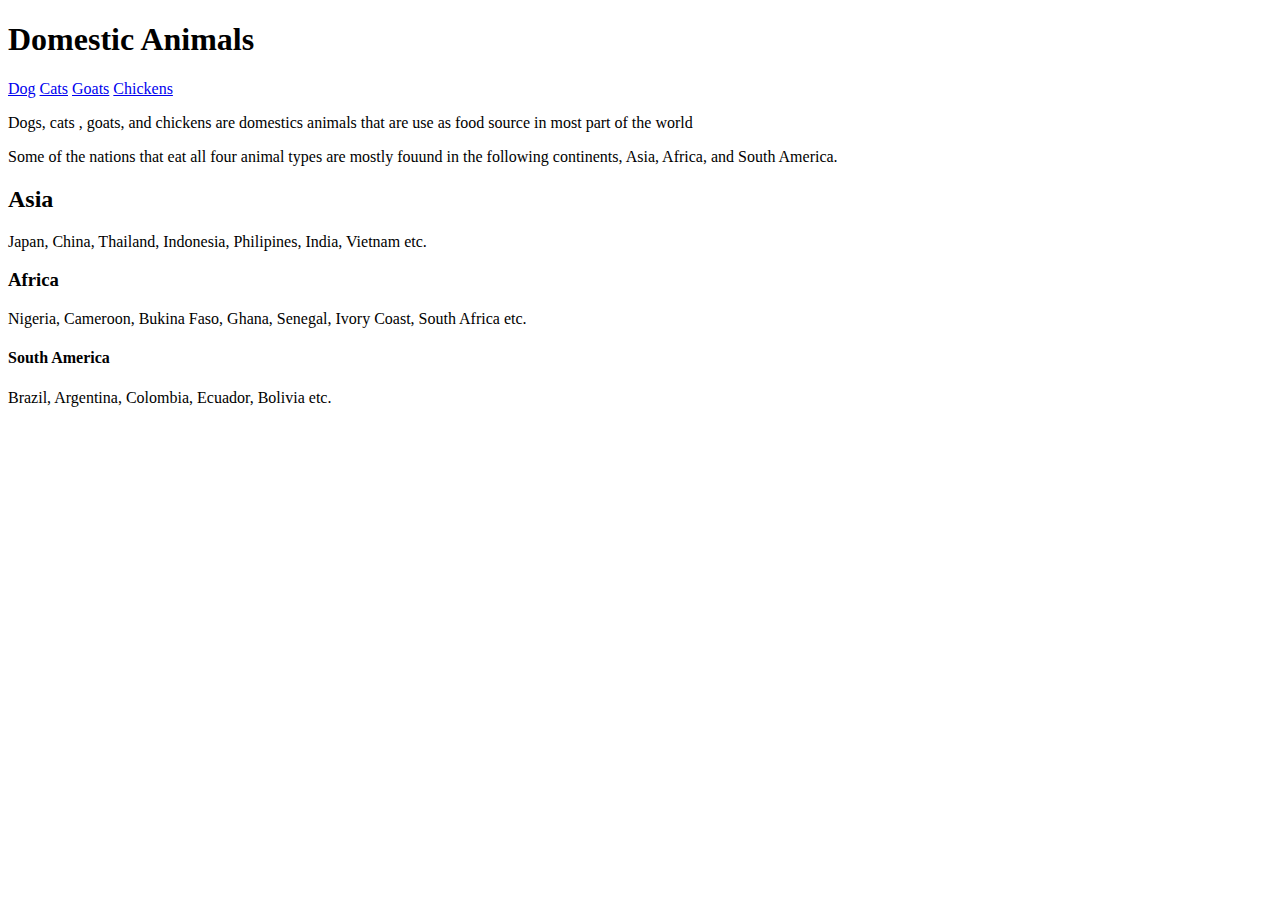
<file: Assignment 1/Index.html>
<!DOCTYPE html>
<html lang="en">
<head>
    <meta charset="UTF-8">
    <meta name="viewport" content="width=device-width, initial-scale=1.0">
    <title>Animal Kingdom</title>
    <h1>Domestic Animals</h1>
</head>
<body>
    <nav>
        <a href="#dogs">Dog</a>
        <a href="#cats">Cats</a>
        <a href="#goats">Goats</a>
        <a href="#chickens">Chickens</a>
    </nav>
    <p>Dogs, cats , goats, and chickens are domestics animals that are use as food source in most part of the world</p>
    <p> Some of the nations that eat all four animal types are mostly fouund in the following continents, Asia, Africa, and South America.</p>
    <h2>Asia</h2>
    <P>Japan, China, Thailand, Indonesia, Philipines, India, Vietnam etc. </P>
    <h3>Africa</h3>
    <p>Nigeria, Cameroon, Bukina Faso, Ghana, Senegal, Ivory Coast, South Africa etc.</p>
    <h4>South America</h4>
    <p>Brazil, Argentina, Colombia, Ecuador, Bolivia etc. </p>
</body>
</html>
</file>
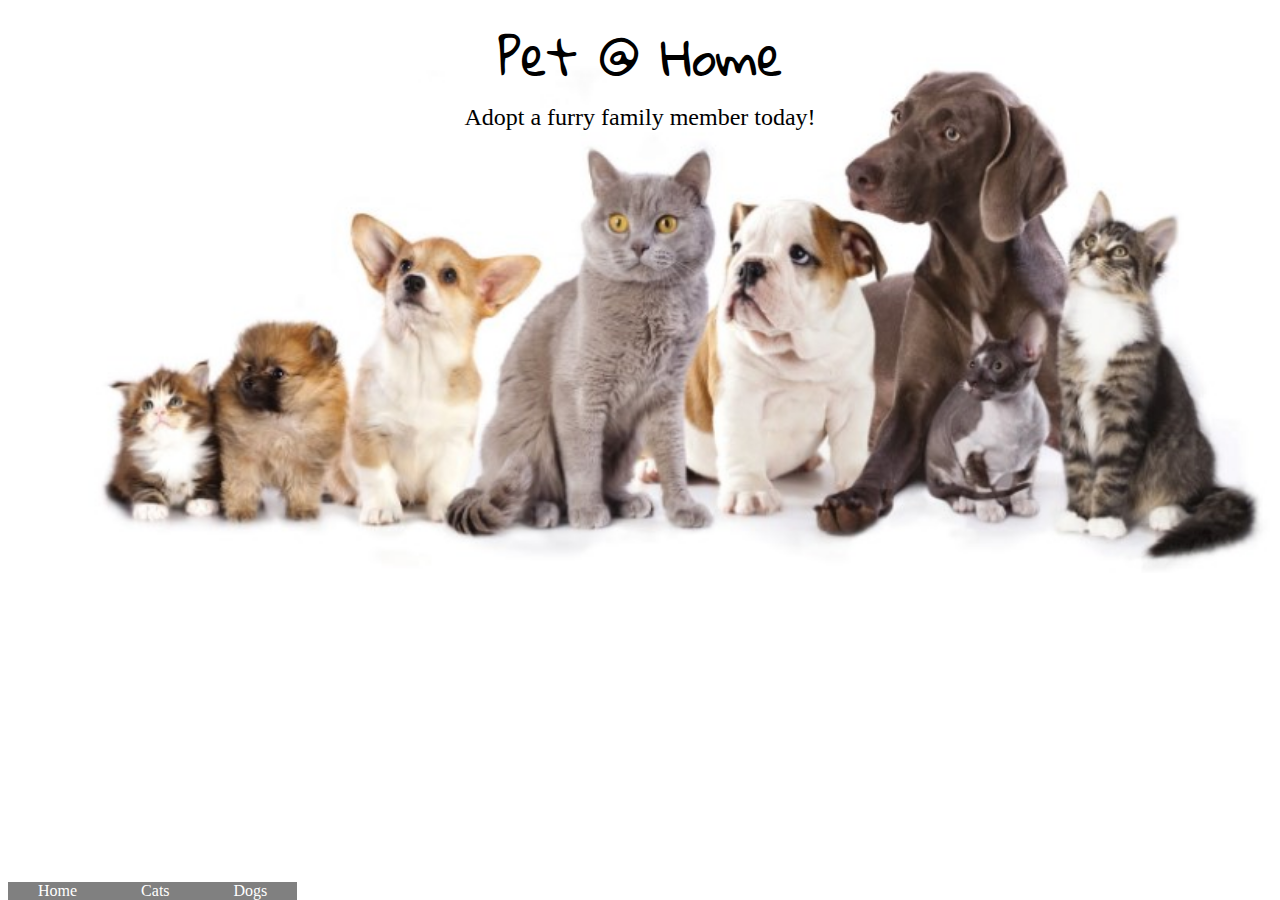
<file: codechallenge4/Index.html>
<!DOCTYPE html>
<html lang="en">
<head>
    <meta charset="UTF-8">
    <meta name="viewport" content="width=device-width, initial-scale=1.0">
    <title>Document</title>
    <link rel="stylesheet" href="css/default.css">
    <link rel="preconnect" href="https://fonts.googleapis.com">
    <link rel="preconnect" href="https://fonts.gstatic.com" crossorigin>
    <link href="https://fonts.googleapis.com/css2?family=Gloria+Hallelujah&display=swap" rel="stylesheet">
</head>
<body>
    <section>
        <div class="title">Pet @ Home</div>
        <div class="subtitle">
            Adopt a furry family member today!
        </div>
        <nav>
            <a href="#home">Home</a>
            <a href="#cats">Cats</a>
            <a href="#dogs">Dogs</a>
        </nav>
    </section>
</body>
</html>
</file>
<file: codechallenge4/css/default.css>
section {
    width: 100%;
    height: 90vh;
    background-size: contain;
    background-image: url(/codechallenge4/images/pets.jpg);
    background-position-x: center;
    background-repeat: no-repeat;
}

.title {
    font-size: 3rem;
    font-family:"Gloria Hallelujah";
    text-align: center;
}
.subtitle {
    font-size: 1.5rem;
    text-align: center;
    font-family: 'Open Sans';
}

nav {
    text-align: center;
    position: fixed;
    bottom: 0;
    background-color: gray;
    width: 100;
}

a {
    text-decoration: none;
    color: white;
    font-family: 'Open San';
    padding: 30px;

}
</file>
